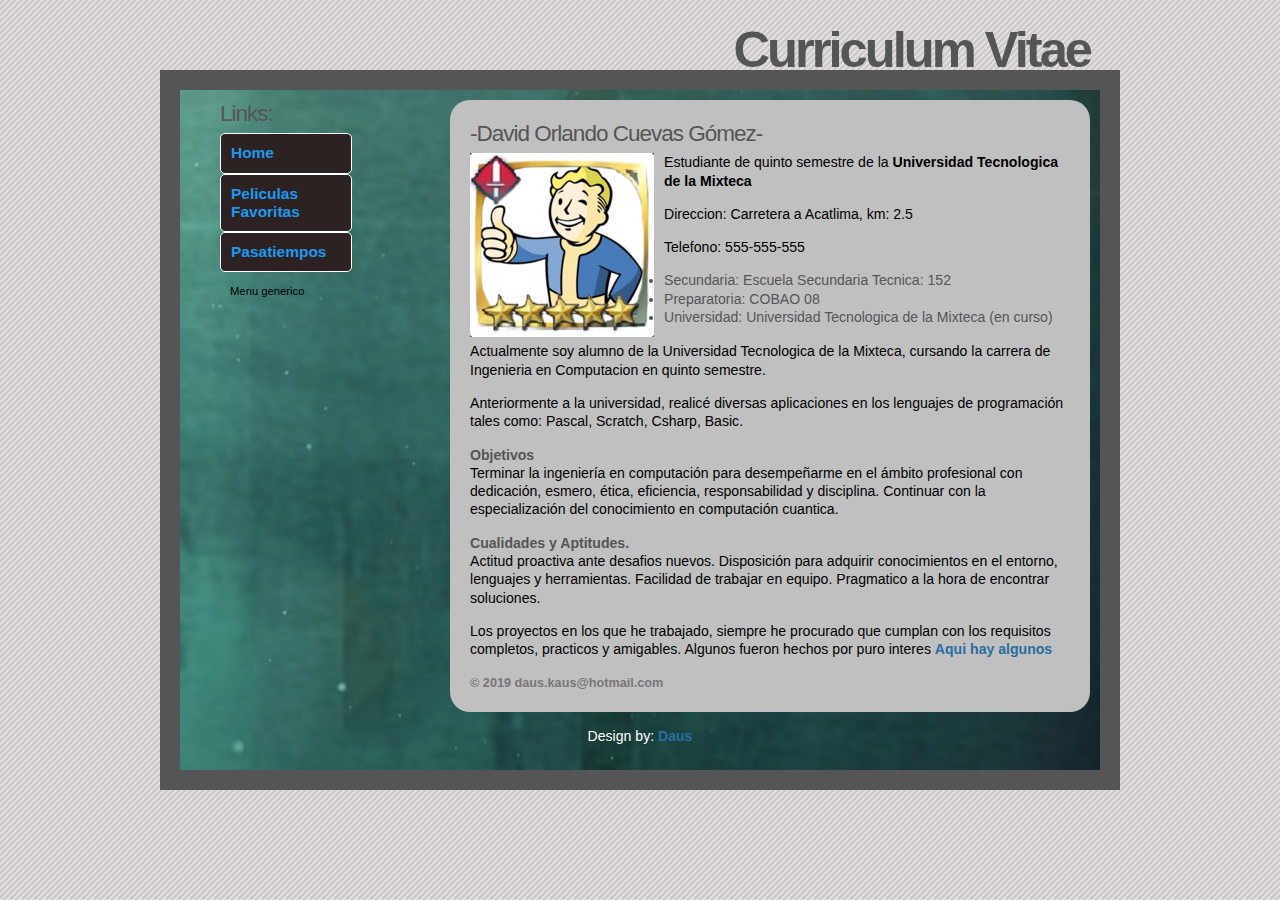
<file: CV v2/index.html>
<!DOCTYPE html>
<html lang="es">
<head>
	<meta http-equiv="content-type" content="text/html; charset=utf-8" />
	<meta name="viewport" content="user-scalable=no, initial-scale=1"/>
	<meta name="keywords" content="Curriculo Vitae" />
	<meta name="author" content="friggin daus_kaus / Original design: Andreas Viklund" />
	<link rel="stylesheet" type="text/css" href="style.css" />
	<title>Curriculo</title>
</head>
<body>
<div id="title"><h1>Curriculum Vitae</h1></div>
<div id="container"><div class="inner_copy"></div>
	<div id="sidebar">
		<h2>Links:</h2>
		<a class="menu" href="index.html">Home</a>
		<a class="menu" href="pelis.html">Peliculas Favoritas</a>
		<a class="menu" href="juegos.html">Pasatiempos</a>
		<p>
			Menu generico
		</p>
	</div>
	<div id="main">
		<h2>-David Orlando Cuevas Gómez-</h2>
		<img src="images/me.jpg">
		
		<p> Estudiante de quinto semestre de la <Strong>Universidad Tecnologica de la Mixteca</Strong></p>
		<p>Direccion: Carretera a Acatlima, km: 2.5 </p>
		<p>Telefono: 555-555-555</p>

		<ul>
			<li>Secundaria: Escuela Secundaria Tecnica: 152</li>
			<li>Preparatoria: COBAO 08</li>
			<li>Universidad: Universidad Tecnologica de la Mixteca (en curso)</li>
		</ul>
		<p>Actualmente soy alumno de la Universidad Tecnologica de la Mixteca, cursando la carrera de Ingenieria en Computacion en quinto semestre.</p>
		<p>Anteriormente a la universidad, realicé diversas aplicaciones en los lenguajes de programación tales como: Pascal, Scratch, Csharp, Basic.</p>
		<h4>Objetivos</h4>
		<p>Terminar la ingeniería en computación para desempeñarme en el ámbito profesional con dedicación, esmero, ética, eficiencia, responsabilidad y disciplina. Continuar con la especialización del conocimiento en computación cuantica. </p>
		<h4>Cualidades y Aptitudes.</h4>
		<p>Actitud proactiva ante desafios nuevos. Disposición para adquirir conocimientos en el entorno, lenguajes y herramientas. Facilidad de trabajar en equipo. Pragmatico a la hora de encontrar soluciones.</p>

		<p>Los proyectos en los que he trabajado, siempre he procurado que cumplan con los requisitos completos, practicos y amigables. Algunos fueron hechos por puro interes <a href="Proyectos.html">Aqui hay algunos</a> </p>
		<p class="credits"><strong>&copy; 2019 daus.kaus@hotmail.com</strong>
	</div>
	<div id="footer">
		<div class="fcenter">
			<div class="fcenter"><p>Design by: <a href="http://steamcommunity.com/id/daus_kaus/" target=>Daus</a></p></div>
		</div>
	</div>
</div>
</body>
</html>
</file>
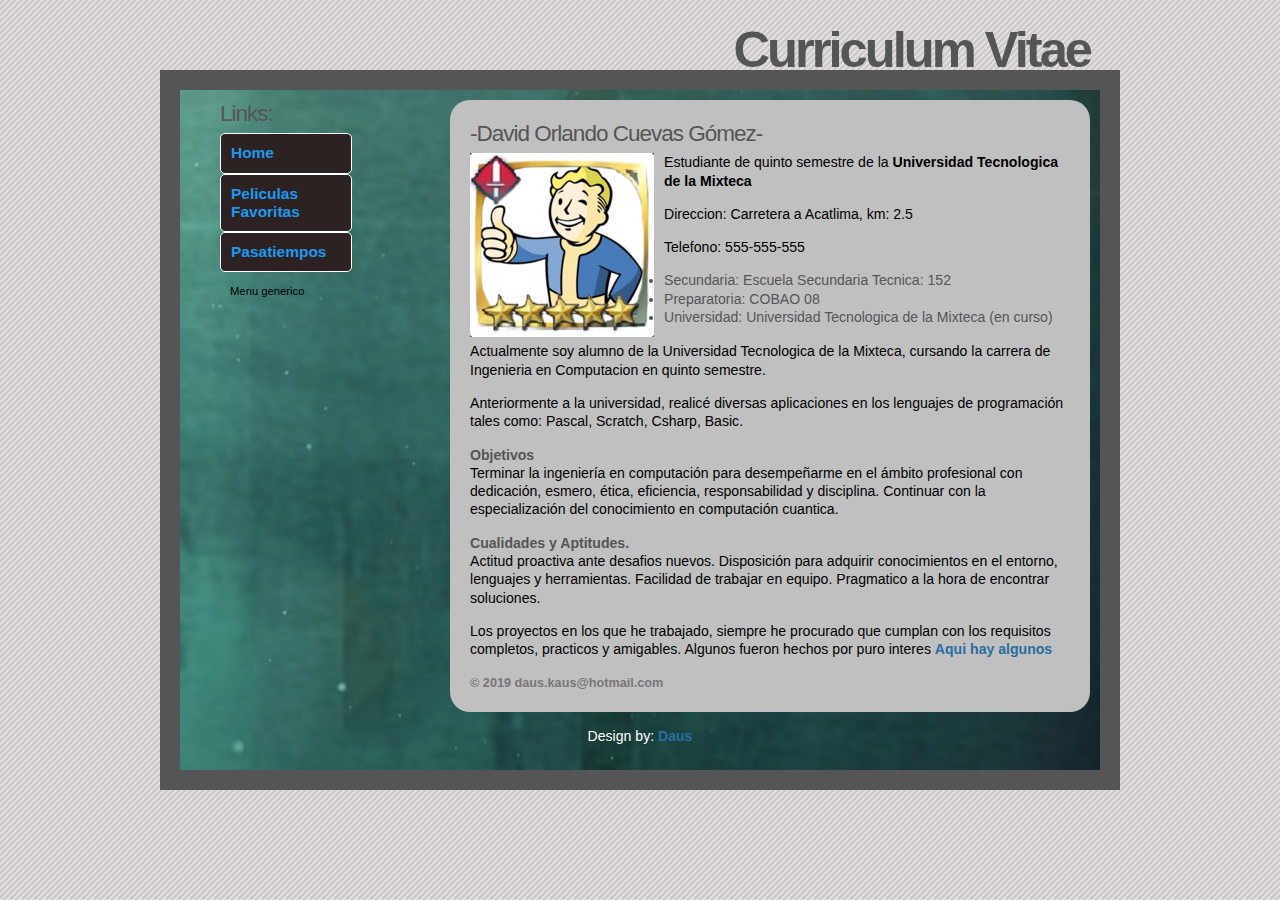
<file: Cv/index.html>
<!DOCTYPE html PUBLIC "-//W3C//DTD XHTML 1.0 Strict//EN" "http://www.w3.org/TR/xhtml1/DTD/xhtml1-strict.dtd">
<html xmlns="http://www.w3.org/1999/xhtml" lang="es" xml:lang="es">
<head>
	<meta http-equiv="content-type" content="text/html; charset=utf-8" />
	<meta name="keywords" content="Curriculo Vitae" />
	<meta name="author" content="friggin daus_kaus / Original design: Andreas Viklund" />
	<link rel="stylesheet" type="text/css" href="style.css" />
	<title>Curriculo</title>
</head>
<body>
<div id="title"><h1>Curriculum Vitae</h1></div>
<div id="container"><div class="inner_copy"></div>
	<div id="sidebar">
		<h2>Links:</h2>
		<a class="menu" href="index.html">Home</a>
		<a class="menu" href="pelis.html">Peliculas Favoritas</a>
		<a class="menu" href="juegos.html">Pasatiempos</a>
		<p>
			Menu generico
		</p>
	</div>
	<div id="main">
		<h2>-David Orlando Cuevas Gómez-</h2>
		<img src="images/me.jpg">
		
		<p> Estudiante de quinto semestre de la <Strong>Universidad Tecnologica de la Mixteca</Strong></p>
		<p>Direccion: Carretera a Acatlima, km: 2.5 </p>
		<p>Telefono: 555-555-555</p>

		<ul>
			<li>Secundaria: Escuela Secundaria Tecnica: 152</li>
			<li>Preparatoria: COBAO 08</li>
			<li>Universidad: Universidad Tecnologica de la Mixteca (en curso)</li>
		</ul>
		<p>Actualmente soy alumno de la Universidad Tecnologica de la Mixteca, cursando la carrera de Ingenieria en Computacion en quinto semestre.</p>
		<p>Anteriormente a la universidad, realicé diversas aplicaciones en los lenguajes de programación tales como: Pascal, Scratch, Csharp, Basic.</p>
		<h4>Objetivos</h4>
		<p>Terminar la ingeniería en computación para desempeñarme en el ámbito profesional con dedicación, esmero, ética, eficiencia, responsabilidad y disciplina. Continuar con la especialización del conocimiento en computación cuantica. </p>
		<h4>Cualidades y Aptitudes.</h4>
		<p>Actitud proactiva ante desafios nuevos. Disposición para adquirir conocimientos en el entorno, lenguajes y herramientas. Facilidad de trabajar en equipo. Pragmatico a la hora de encontrar soluciones.</p>

		<p>Los proyectos en los que he trabajado, siempre he procurado que cumplan con los requisitos completos, practicos y amigables. Algunos fueron hechos por puro interes <a href="Proyectos.html">Aqui hay algunos</a> </p>
		<p class="credits"><strong>&copy; 2019 daus.kaus@hotmail.com</strong>
	</div>
	<div id="footer">
		<div class="fcenter">
			<div class="fcenter"><p>Design by: <a href="http://steamcommunity.com/id/daus_kaus/" target=>Daus</a></p></div>
		</div>
	</div>
</div>
</body>
</html>
</file>
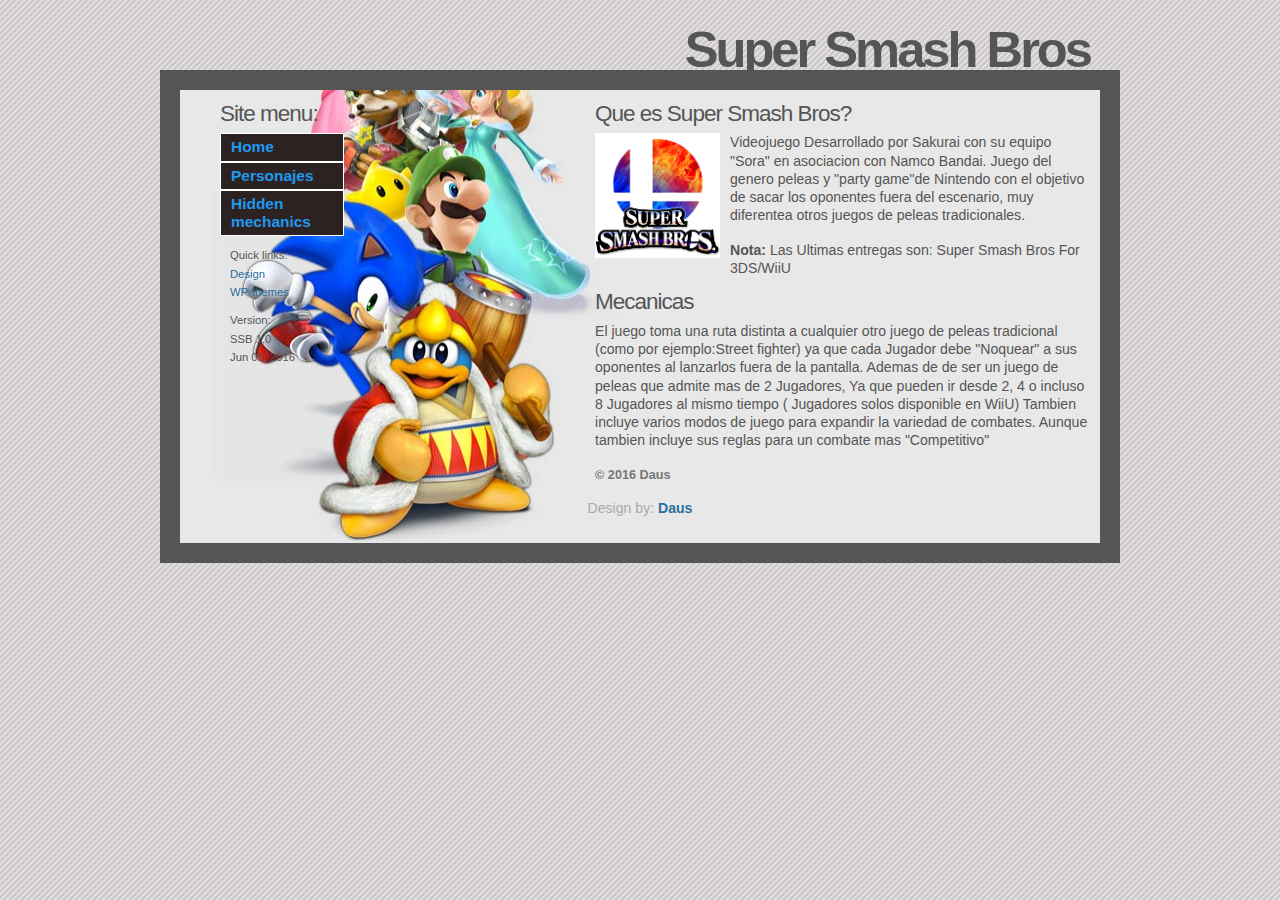
<file: Games/index.html>
<!DOCTYPE html PUBLIC "-//W3C//DTD XHTML 1.0 Strict//EN" "http://www.w3.org/TR/xhtml1/DTD/xhtml1-strict.dtd">
<html xmlns="http://www.w3.org/1999/xhtml" lang="en" xml:lang="en">
<head>
	<meta http-equiv="content-type" content="text/html; charset=utf-8" />
	<meta name="description" content="your description goes here" />
	<meta name="keywords" content="your,keywords,goes,here" />
	<meta name="author" content="Your Name / Original design: Andreas Viklund" />
	<link rel="stylesheet" type="text/css" href="style.css" />
	<title>Super Smash Bros</title>
</head>
<body>
<div id="title"><h1>Super Smash Bros</h1></div>
<div id="container"><div class="inner_copy"></div>
	<div id="sidebar">
		<h2>Site menu:</h2>
		<a class="menu" href="index.html">Home</a>
		<a class="menu" href="characters.html">Personajes</a>
		<a class="menu" href="Hidden Mechanics.html">Hidden mechanics</a>
		<p>
			Quick links:<br />
			<a href="#">Design</a><br />
			<a href="#">WP-themes</a>
		</p>
		<p>Version:<br />SSB 1.0<br />Jun 05, 2016</p>
	</div>
	<div id="main">
		<h2>Que es Super Smash Bros?</h2>
		<img src="images/Logo.png" width="125" height="125" alt="Smash Logo" />
		<p>
			Videojuego Desarrollado por Sakurai con su equipo "Sora" en asociacion con Namco Bandai. Juego del genero peleas y "party game"de Nintendo con el objetivo de sacar los oponentes fuera del escenario, muy diferentea otros juegos de peleas tradicionales.
		</p>
		<p>
			<strong>Nota:</strong> Las Ultimas entregas son: Super Smash Bros For 3DS/WiiU
		</p>
		<h2>Mecanicas</h2>
		<p>
			El juego toma una ruta distinta a cualquier otro juego de peleas tradicional (como por ejemplo:Street fighter) ya que cada Jugador debe "Noquear" a sus oponentes al lanzarlos fuera de la pantalla.
			Ademas de de ser un juego de peleas que admite mas de 2 Jugadores, Ya que pueden ir desde 2, 4 o incluso 8 Jugadores al mismo tiempo ( Jugadores solos disponible en WiiU)
			Tambien incluye varios modos de juego para expandir la variedad de combates.
			Aunque tambien incluye sus reglas para un combate mas "Competitivo"
		</p>
		<p class="credits"><strong>&copy; 2016 Daus</strong>
	</div>
	<div id="footer">
		<div class="fcenter">
			<div class="fcenter"><p>Design by: <a href="http://steamcommunity.com/id/daus_kaus/" target=>Daus</a></p></div>
		</div>
	</div>
</div>
</body>
</html>
</file>
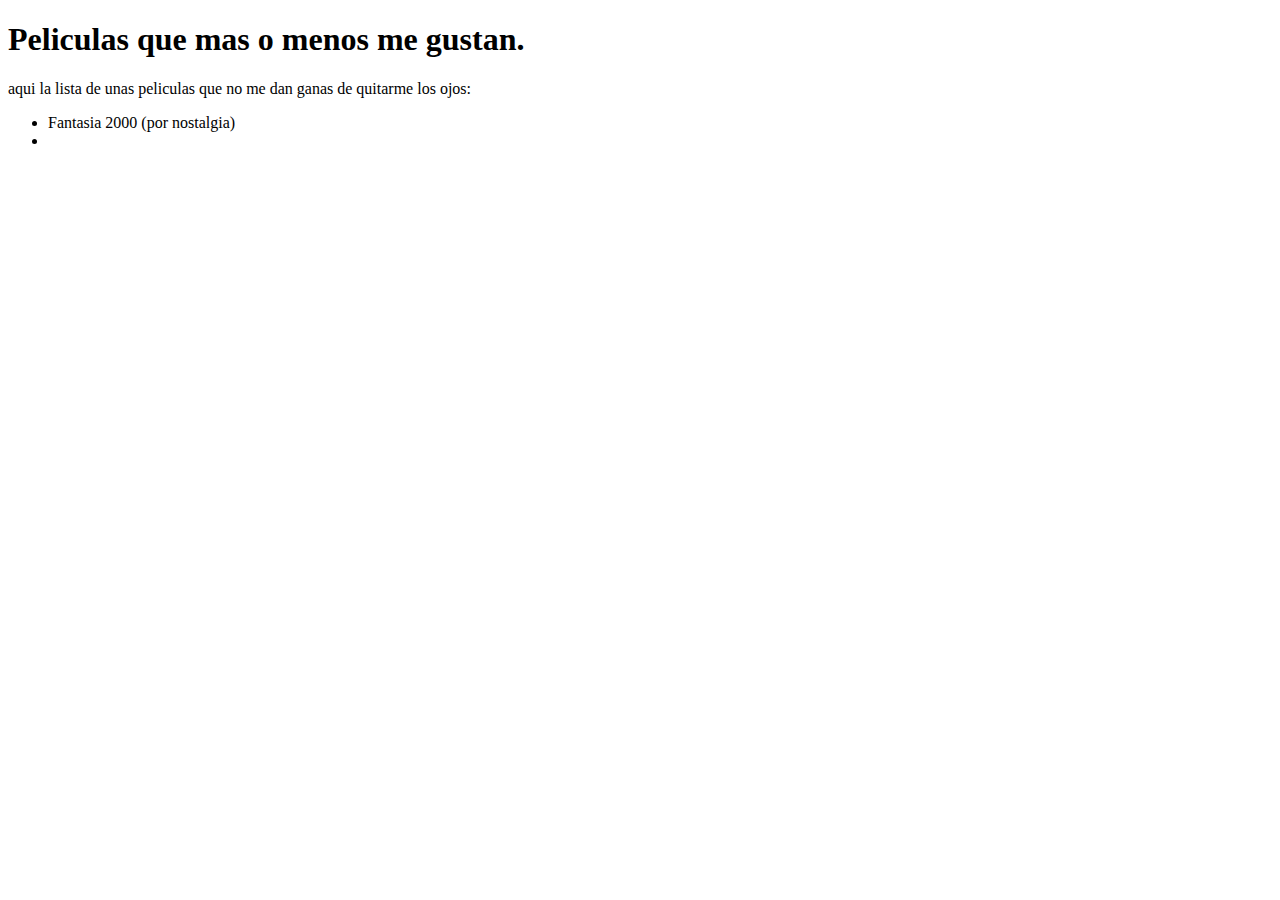
<file: curriculo/cine.html>
<!doctype html>
<html>

<head>
	<title> Peliculas </title>

</head>
<body>
	<h1>Peliculas que mas o menos me gustan.</h1>
	<p1>aqui la lista de unas peliculas que no me dan ganas de quitarme los ojos:</p1>
	<ul>
		<li>Fantasia 2000 (por nostalgia)</li>
		<li>	</li>
	</ul>

</body>

</html>
</file>
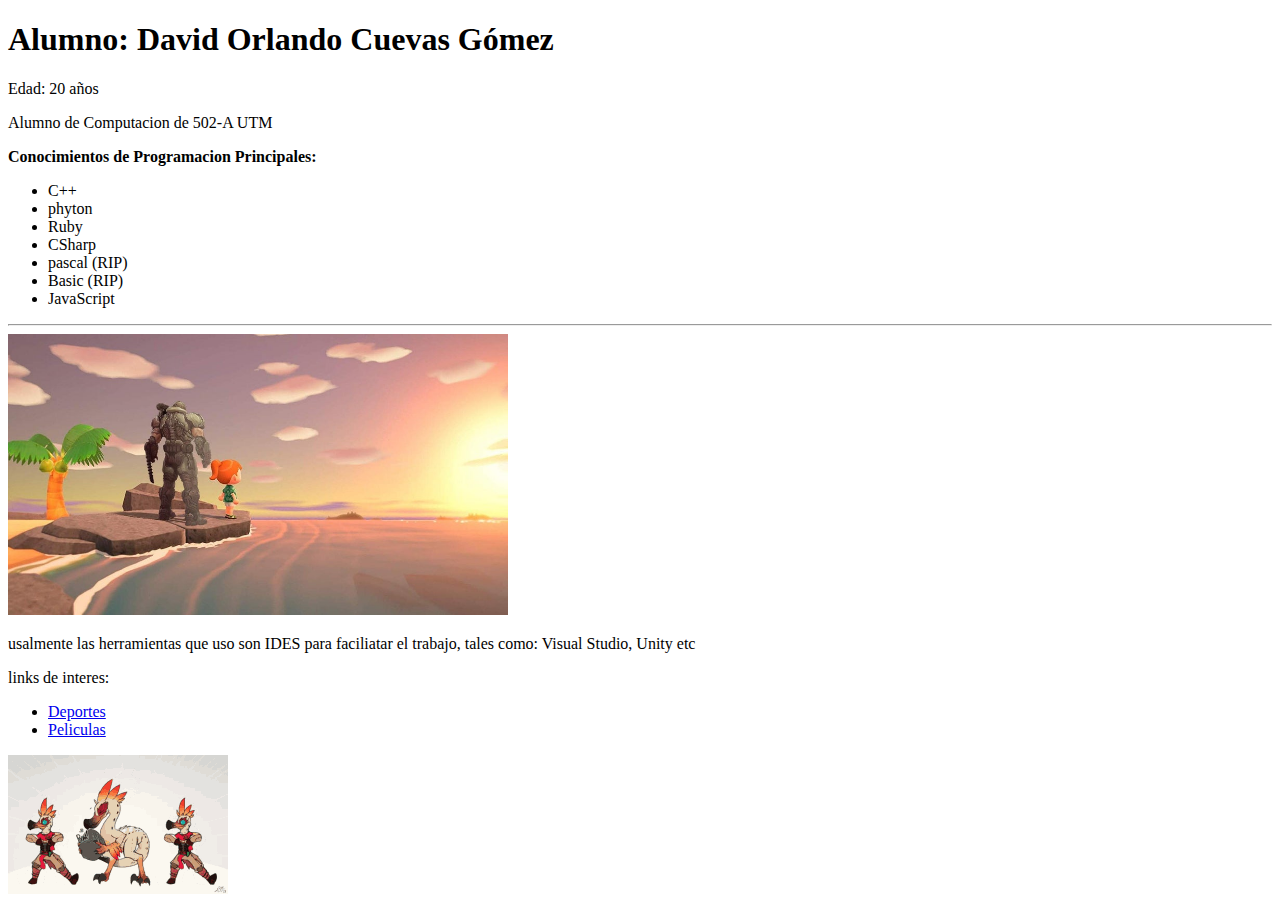
<file: curriculo/cv.html>
<!DOCTYPE html>
<html>
	<head>
		<title>
		Informacion personal
		</title>
		<!-- metadata-->
	</head>
	<body>
		<h1>Alumno: David Orlando Cuevas Gómez</h1>
		<p>Edad: 20 años</p>
		<p>Alumno de Computacion de 502-A UTM</p>
		<p><strong>Conocimientos de Programacion Principales:</strong></p>
		<ul>
			<li>C++</li>
			<li>phyton</li>
			<li>Ruby</li>
			<li>CSharp</li>
			<li>pascal (RIP)</li>
			<li>Basic (RIP)</li>
			<li>JavaScript</li>			
			
		</ul>
		<hr>
		<img src='ima1.jpg' width='500'></img>
		<p>usalmente las herramientas que uso son IDES para faciliatar el trabajo, tales como: Visual Studio, Unity etc</p>

		

		<p>links de interes:</p>
		<ul>
			<li><a href='deportes.html'>Deportes </a></li>
			<li><a href='cine.html'>Peliculas </a></li>
		</ul>
 			


	<img src= tenor.gif></img>
	</body>
</html>
</file>
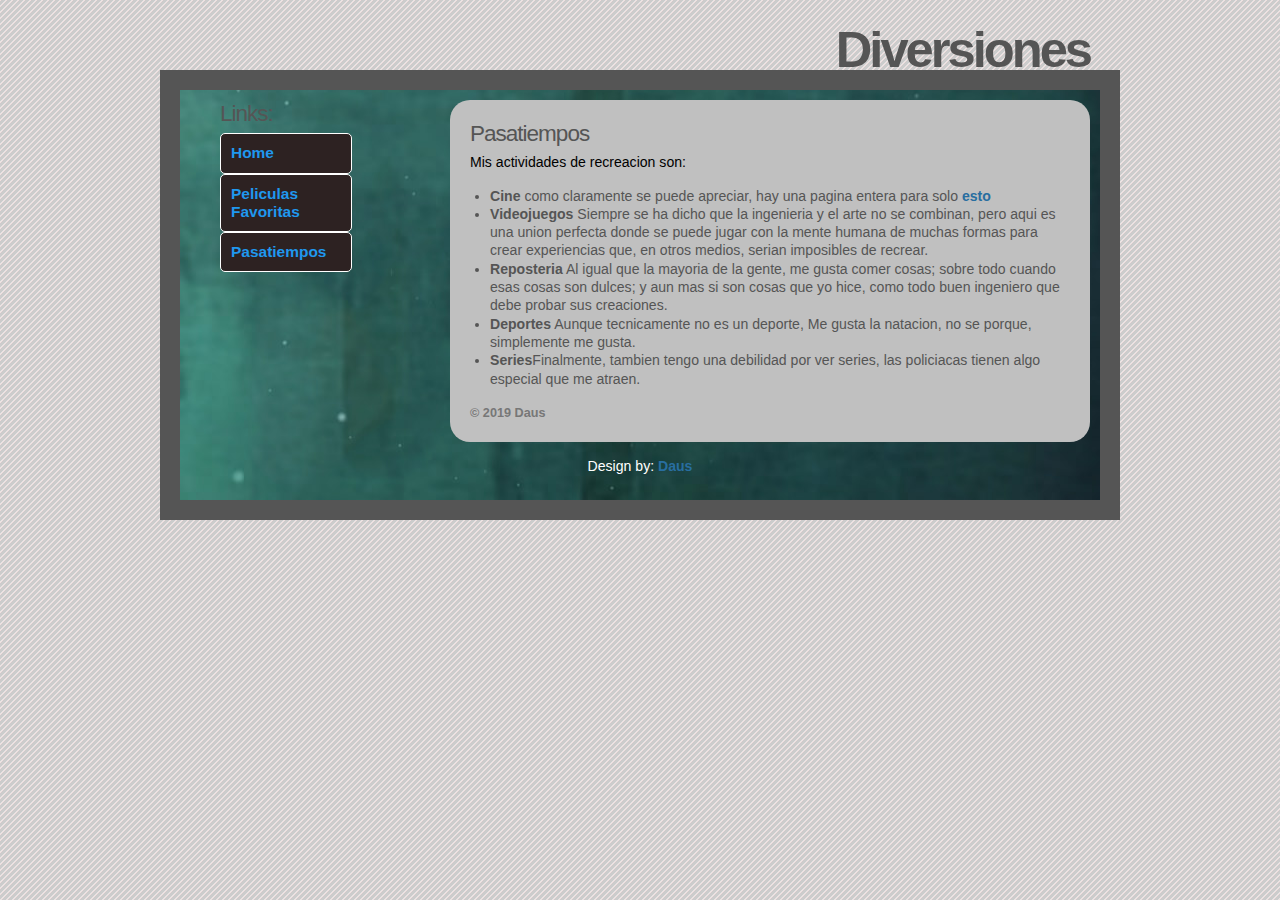
<file: CV v2/juegos.html>
<!DOCTYPE html PUBLIC "-//W3C//DTD XHTML 1.0 Strict//EN" "http://www.w3.org/TR/xhtml1/DTD/xhtml1-strict.dtd">
<html xmlns="http://www.w3.org/1999/xhtml" lang="es" xml:lang="es">
<head>
	<meta http-equiv="content-type" content="text/html; charset=utf-8" />
	<meta name="keywords" content="Curriculo Vitae" />
	<meta name="author" content="friggin daus_kaus / Original design: Andreas Viklund" />
	<link rel="stylesheet" type="text/css" href="style.css" />
	<title>cv-ocio</title>
<body>
<div id="title"><h1>Diversiones</h1></div>
<div id="container"><div class="inner_copy"></div>
	<div id="sidebar">
		<h2>Links:</h2>
		<a class="menu" href="index.html">Home</a>
		<a class="menu" href="pelis.html">Peliculas Favoritas</a>
		<a class="menu" href="juegos.html">Pasatiempos</a>
	
		
	</div>
	<div id="main">
		<h2>Pasatiempos</h2>
			<p>
				Mis actividades de recreacion son:
			</p>

			<ul>
				<li>
					<strong>Cine</strong> como claramente se puede apreciar, hay una pagina entera para solo <a href="pelis.html">esto</a>

				</li>
				<li>
					<strong>Videojuegos</strong> Siempre se ha dicho que la ingenieria y el arte no se combinan, pero aqui es una union perfecta donde se puede jugar con la mente humana de muchas formas para crear experiencias que, en otros medios, serian imposibles de recrear.

				</li>
				<li>
					<strong>Reposteria</strong> Al igual que la mayoria de la gente, me gusta comer cosas; sobre todo cuando esas cosas son dulces; y aun mas si son cosas que yo hice, como todo buen ingeniero que debe probar sus creaciones.
				</li>
				<li>
					<strong>Deportes</strong> Aunque tecnicamente no es un deporte, Me gusta la natacion, no se porque, simplemente me gusta.
				</li>
				<li>
					<strong>Series</strong>Finalmente, tambien tengo una debilidad por ver series, las policiacas tienen algo especial que me atraen.
				</li>
			</ul>

		<p class="credits"><strong>&copy; 2019 Daus</strong>
	</div>
	<div id="footer">
		<div class="fcenter">
			<div class="fcenter"><p>Design by: <a href="http://steamcommunity.com/id/daus_kaus/" target=>Daus</a></p></div>
		</div>
	</div>
</div>
</body>
</html>
</file>
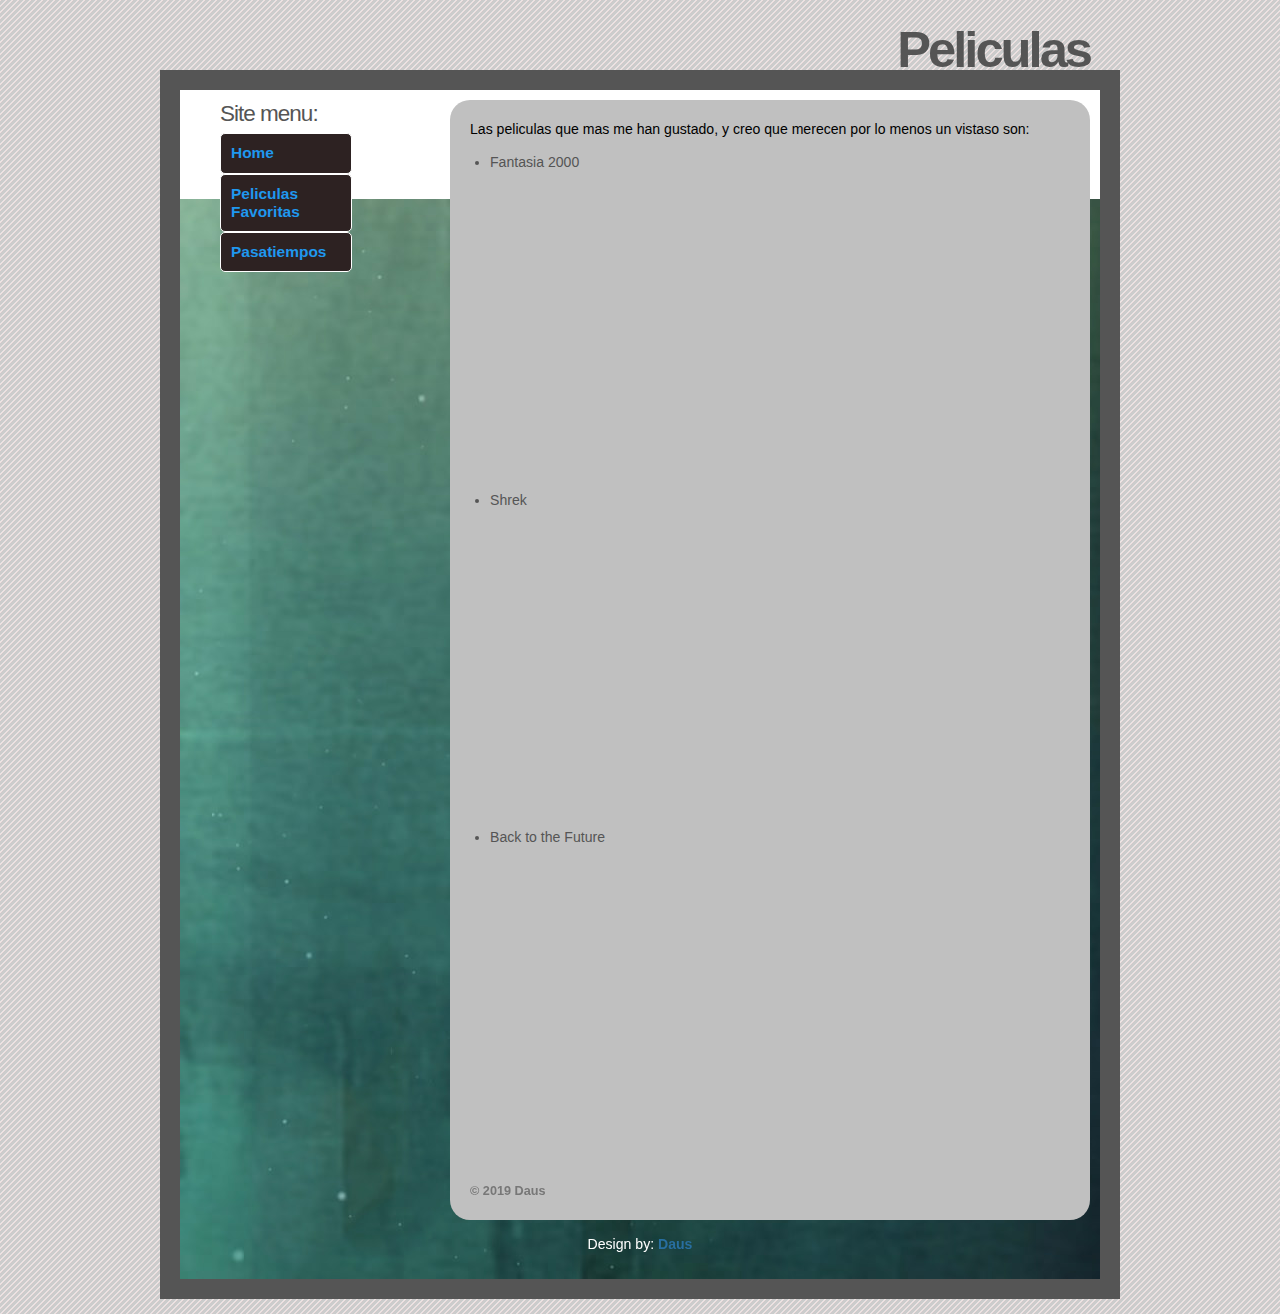
<file: CV v2/pelis.html>
<!DOCTYPE html PUBLIC "-//W3C//DTD XHTML 1.0 Strict//EN" "http://www.w3.org/TR/xhtml1/DTD/xhtml1-strict.dtd">
<html xmlns="http://www.w3.org/1999/xhtml" lang="es" xml:lang="es">
<head>
	<meta http-equiv="content-type" content="text/html; charset=utf-8" />
	<meta name="keywords" content="Curriculo Vitae" />
	<meta name="author" content="friggin daus_kaus / Original design: Andreas Viklund" />
	<link rel="stylesheet" type="text/css" href="style.css" />
	<title>Pelis</title>
</head>
<body>
<div id="title"><h1>Peliculas</h1></div>
<div id="container"><div class="inner_copy"></div>
	<div id="sidebar">
		<h2>Site menu:</h2>
		<a class="menu" href="index.html">Home</a>
		<a class="menu" href="pelis.html">Peliculas Favoritas</a>
		<a class="menu" href="juegos.html">Pasatiempos</a>

	</div>
	<div id="main">
		<p>
			Las peliculas que mas me han gustado, y creo que merecen por lo menos un vistaso son:
		</p>

		<ul>
			<li>Fantasia 2000
				<iframe width="560" height="315" src="https://www.youtube.com/embed/9sNtKugmzsg" frameborder="0" allow="accelerometer; autoplay; encrypted-media; gyroscope; picture-in-picture" allowfullscreen></iframe>
			</li>
			<li> Shrek
				<iframe width="560" height="315" src="https://www.youtube.com/embed/W37DlG1i61s" frameborder="0" allow="accelerometer; autoplay; encrypted-media; gyroscope; picture-in-picture" allowfullscreen></iframe>
			</li>
			<li> Back to the Future
				<iframe width="560" height="315" src="https://www.youtube.com/embed/qvsgGtivCgs" frameborder="0" allow="accelerometer; autoplay; encrypted-media; gyroscope; picture-in-picture" allowfullscreen></iframe>
			</li>
		</ul>

		<!--aaaaaaaaaaaaaaaaaaaaaaaaaaaaaaaaaaaaah!!!! -->

		<p class="credits"><strong>&copy; 2019 Daus</strong>
	</div>
	<div id="footer">
		<div class="fcenter">
			<div class="fcenter"><p>Design by: <a href="http://steamcommunity.com/id/daus_kaus/" target=>Daus</a></p></div>
		</div>
	</div>
</div>
</body>
</html>
</file>
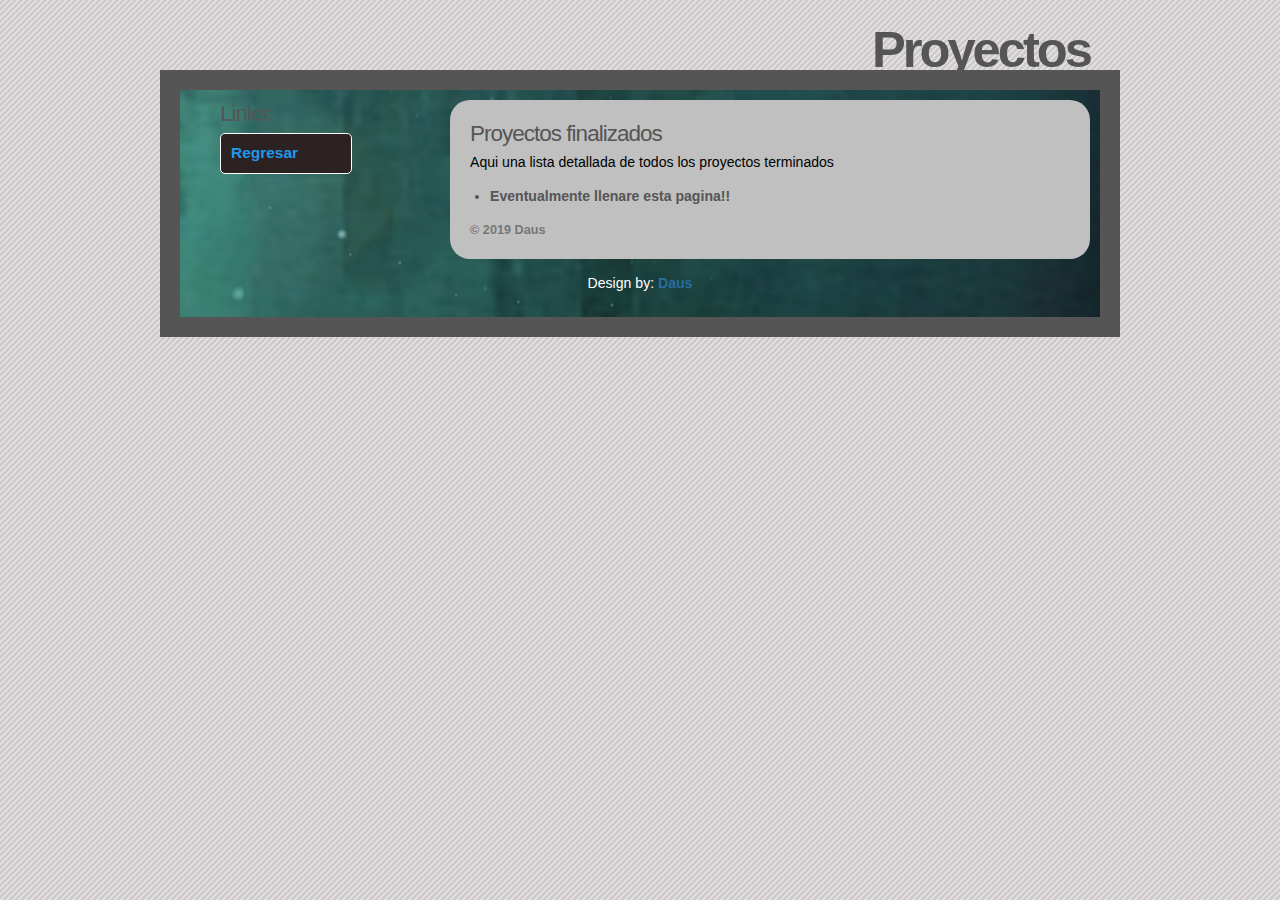
<file: CV v2/Proyectos.html>
<!DOCTYPE html PUBLIC "-//W3C//DTD XHTML 1.0 Strict//EN" "http://www.w3.org/TR/xhtml1/DTD/xhtml1-strict.dtd">
<html xmlns="http://www.w3.org/1999/xhtml" lang="es" xml:lang="es">
<head>
	<meta http-equiv="content-type" content="text/html; charset=utf-8" />
	<meta name="keywords" content="Curriculo Vitae" />
	<meta name="author" content="friggin daus_kaus / Original design: Andreas Viklund" />
	<link rel="stylesheet" type="text/css" href="style.css" />
	<title>cv-ocio</title>
<body>
<div id="title"><h1>Proyectos</h1></div>
<div id="container"><div class="inner_copy"></div>
	<div id="sidebar">
		<h2>Links:</h2>
		<a class="menu" href="index.html">Regresar</a>
		
	</div>
	<div id="main">
		<h2>Proyectos finalizados</h2>
			<p>
				Aqui una lista detallada de todos los proyectos terminados
			</p>
			<ul>
				<li><strong>Eventualmente llenare esta pagina!!</strong></li>
			</ul>

		<p class="credits"><strong>&copy; 2019 Daus</strong>
	</div>
	<div id="footer">
		<div class="fcenter">
			<div class="fcenter"><p>Design by: <a href="http://steamcommunity.com/id/daus_kaus/" target=>Daus</a></p></div>
		</div>
	</div>
</div>
</body>
</html>
</file>
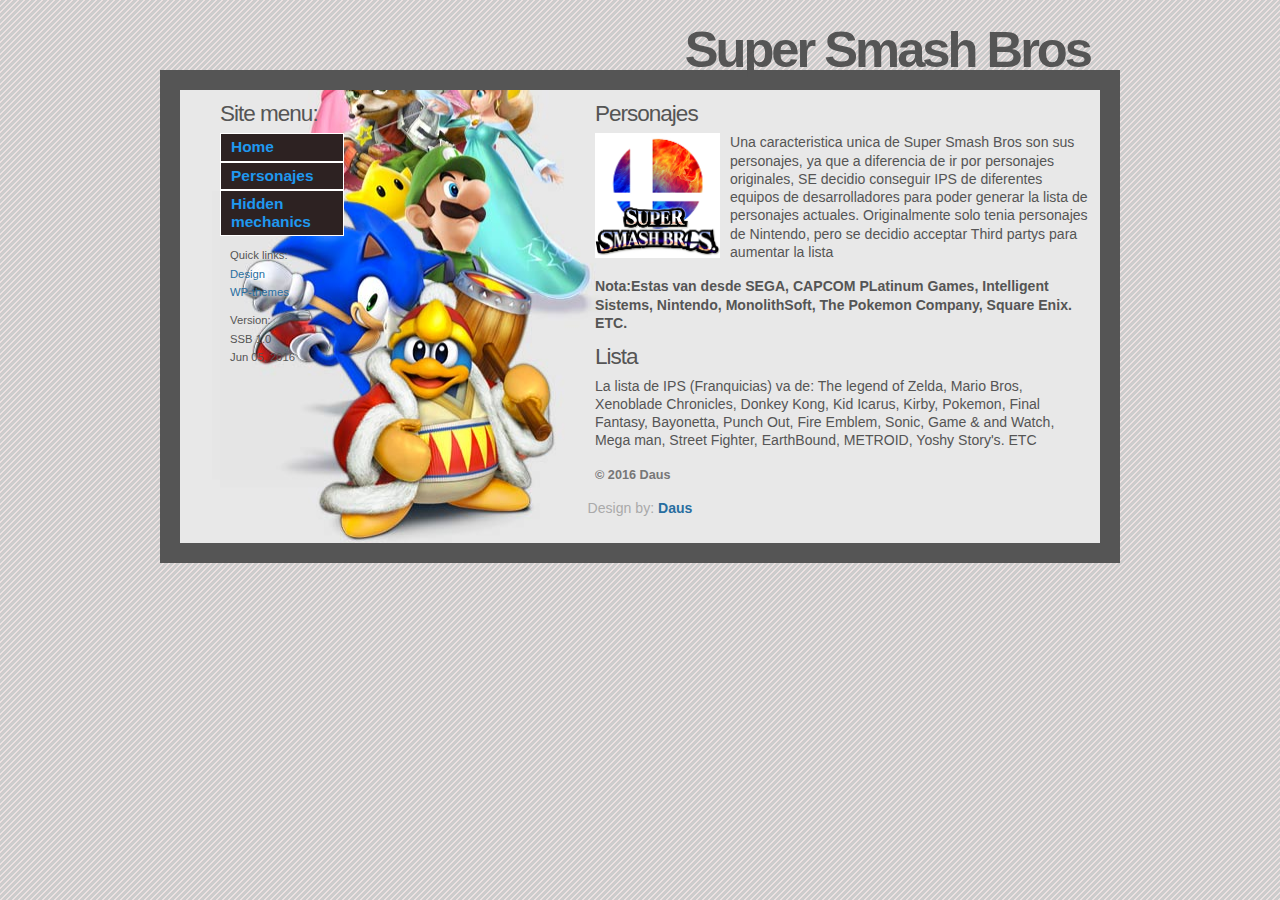
<file: Games/characters.html>
<!DOCTYPE html PUBLIC "-//W3C//DTD XHTML 1.0 Strict//EN" "http://www.w3.org/TR/xhtml1/DTD/xhtml1-strict.dtd">
<html xmlns="http://www.w3.org/1999/xhtml" lang="en" xml:lang="en">
<head>
	<meta http-equiv="content-type" content="text/html; charset=utf-8" />
	<meta name="description" content="your description goes here" />
	<meta name="keywords" content="your,keywords,goes,here" />
	<meta name="author" content="Your Name / Original design: Andreas Viklund" />
	<link rel="stylesheet" type="text/css" href="style.css" />
	<title>Super Smash Bros</title>
</head>
<body>
<div id="title"><h1>Super Smash Bros</h1></div>
<div id="container"><div class="inner_copy"></div>
	<div id="sidebar">
		<h2>Site menu:</h2>
		<a class="menu" href="index.html">Home</a>
		<a class="menu" href="characters.html">Personajes</a>
		<a class="menu" href="Hidden Mechanics.html">Hidden mechanics</a>
		<p>
			Quick links:<br />
			<a href="#">Design</a><br />
			<a href="#">WP-themes</a>
		</p>
		<p>Version:<br />SSB 1.0<br />Jun 05, 2016</p>
	</div>
	<div id="main">
		<h2>Personajes</h2>
		<img src="images/Logo.png" width="125" height="125" alt="Smash Logo" />
		<p>
			Una caracteristica unica de Super Smash Bros son sus personajes, ya que a diferencia de ir por personajes originales, SE decidio conseguir IPS de diferentes equipos de desarrolladores para poder generar la lista de personajes actuales.
			Originalmente solo tenia personajes de Nintendo, pero se decidio acceptar Third partys para aumentar la lista
		</p>
		<p>
			<strong>Nota:Estas van desde SEGA, CAPCOM PLatinum Games, Intelligent Sistems, Nintendo, MonolithSoft, The Pokemon Company, Square Enix. ETC.</strong> 
		</p>
		<h2>Lista</h2>
		<p>
		La lista de IPS (Franquicias) va de: 
		The legend of Zelda, Mario Bros, Xenoblade Chronicles, Donkey Kong, Kid Icarus, Kirby, Pokemon, Final Fantasy, Bayonetta, Punch Out, Fire Emblem, Sonic, Game & and Watch, Mega man, Street Fighter, EarthBound, METROID, Yoshy Story's. ETC
		</p>
		<p class="credits"><strong>&copy; 2016 Daus</strong>
	</div>
	<div id="footer">
		<div class="fcenter">
			<div class="fcenter"><p>Design by: <a href="http://steamcommunity.com/id/daus_kaus/" target=>Daus</a></p></div>
		</div>
	</div>
</div>
</body>
</html>
</file>
<file: CV v2/style.css>
/* General tags */
body {background:#ccc url(images/bodybg.gif) repeat;font:88% verdana,tahoma,sans-serif;color:#555}
* {margin:0;padding:0}
.fleft {float:left}
.fright {float:right}
.fcenter p {float:none;text-align:center; color: white;}
.fclear {clear:both}
.inner_copy {border:0;color:#f00;float:right;width:50% !important;margin:-100% 0 0 0;overflow:hidden;line-height:0;padding:0;font-size:11px}
a {background:inherit;color:#286ea0;font-weight:bold;text-decoration:none}
a:hover {text-decoration:underline}
p {margin:0 0 15px 0; color: black}
ul, ol {margin:0 0 16px 15px;padding-left:5px}
ul ul, ol ol {margin:3px 0 0 15px}
img {float:left;margin:0 10px 5px 0}
/* Headers */
h1 {color:#555;font-size:3.6em;letter-spacing:-3px;margin:0;text-align:right}
h2 {font-size:1.6em;font-weight:normal;letter-spacing:-1px;margin:5px 0 10px}
h3 {color:black; font-size:  0.7em; letter-spacing: -1px; }
/* IDs */


#title {margin:20px auto -9px;width:900px}
#container {background:#fff url(images/Background1.jpg) bottom left no-repeat;border:20px solid #555;color:#555;margin:0 auto 15px;padding:10px;width:900px;line-height:1.3em}
#sidebar {float:left;padding-left:30px;width:110px; }
#sidebar p {margin:10px 0 5px 10px;text-align:left;font-size:0.8em;}
#sidebar p a {font-weight:400}
#main {float:right;width:600px; background-color: silver ; border-radius: 20px; padding: 20px; }
#footer {clear:both;color:#aaa;padding:15px 0 0 0}
/* Menu */
.menu {background: #2D2222; border:1px solid #fff;color:#1F98EF;display:block;font-size:1.1em;font-weight:bold;padding:4px 2px 4px 10px;width:110px; border-radius: 5px; padding:10px;  }
.menu:hover {background:#f8f8f8;border:1px solid #ccc;color:#333;text-decoration:none}
/* Various classes */
.credits {color:#777;font-size:0.9em;margin-bottom:0}
.credits a {color:#777}


@media screen and (orientation: portrait) /*para el celular*/
{


	#title{margin 10px auto  ; width: 100%; }
	#title h1 {text-align: center}
	#container {width: 400px }
	#sidebar {width: 100%; padding-left:0px;}
	#sidebar h2, #sidebar p {display: none}
	.menu {display: inline-block; width: 100px; padding-left:15px;}
	#main {width:90%; float:left; }


}
</file>
<file: Cv/style.css>
/* General tags */
body {background:#ccc url(images/bodybg.gif) repeat;font:88% verdana,tahoma,sans-serif;color:#555}
* {margin:0;padding:0}
.fleft {float:left}
.fright {float:right}
.fcenter p {float:none;text-align:center; color: white;}
.fclear {clear:both}
.inner_copy {border:0;color:#f00;float:right;width:50% !important;margin:-100% 0 0 0;overflow:hidden;line-height:0;padding:0;font-size:11px}
a {background:inherit;color:#286ea0;font-weight:bold;text-decoration:none}
a:hover {text-decoration:underline}
p {margin:0 0 15px 0; color: black}
ul, ol {margin:0 0 16px 15px;padding-left:5px}
ul ul, ol ol {margin:3px 0 0 15px}
img {float:left;margin:0 10px 5px 0}
/* Headers */
h1 {color:#555;font-size:3.6em;letter-spacing:-3px;margin:0;text-align:right}
h2 {font-size:1.6em;font-weight:normal;letter-spacing:-1px;margin:5px 0 10px}
h3 {color:black; font-size:  0.7em; letter-spacing: -1px; }
/* IDs */


#title {margin:20px auto -9px;width:900px}
#container {background:#fff url(images/Background1.jpg) bottom left no-repeat;border:20px solid #555;color:#555;margin:0 auto 15px;padding:10px;width:900px;line-height:1.3em}
#sidebar {float:left;padding-left:30px;width:110px; }
#sidebar p {margin:10px 0 5px 10px;text-align:left;font-size:0.8em;}
#sidebar p a {font-weight:400}
#main {float:right;width:600px; background-color: silver ; border-radius: 20px; padding: 20px; }
#footer {clear:both;color:#aaa;padding:15px 0 0 0}
/* Menu */
.menu {background: #2D2222; border:1px solid #fff;color:#1F98EF;display:block;font-size:1.1em;font-weight:bold;padding:4px 2px 4px 10px;width:110px; border-radius: 5px; padding:10px;  }
.menu:hover {background:#f8f8f8;border:1px solid #ccc;color:#333;text-decoration:none}
/* Various classes */
.credits {color:#777;font-size:0.9em;margin-bottom:0}
.credits a {color:#777}
</file>
<file: Games/style.css>
/* General tags */
body {background:#ccc url(images/bodybg.gif) repeat;font:88% verdana,tahoma,sans-serif;color:#555}
* {margin:0;padding:0}
.fleft {float:left}
.fright {float:right}
.fcenter {float:none;text-align:center}
.fclear {clear:both}
.inner_copy {border:0;color:#f00;float:right;width:50% !important;margin:-100% 0 0 0;overflow:hidden;line-height:0;padding:0;font-size:11px}
a {background:inherit;color:#286ea0;font-weight:bold;text-decoration:none}
a:hover {text-decoration:underline}
p {margin:0 0 16px 0}
ul, ol {margin:0 0 16px 15px;padding-left:5px}
ul ul, ol ol {margin:3px 0 0 15px}
img {float:left;margin:0 10px 5px 0}
/* Headers */
h1 {color:#555;font-size:3.6em;letter-spacing:-3px;margin:0;text-align:right}
h2 {font-size:1.6em;font-weight:normal;letter-spacing:-1px;margin:5px 0 10px}
/* IDs */
#title {margin:20px auto -9px;width:900px}
#container {background:#fff url(images/Background1.png) bottom left no-repeat;border:20px solid #555;color:#555;margin:0 auto 15px;padding:10px;width:900px;line-height:1.3em}
#sidebar {float:left;padding-left:30px;width:110px}
#sidebar p {margin:10px 0 5px 10px;text-align:left;font-size:0.8em}
#sidebar p a {font-weight:400}
#main {float:right;width:495px}
#footer {clear:both;color:#aaa;padding:15px 0 0 0}
/* Menu */
.menu {background: #2D2222; border:1px solid #fff;color:#1F98EF;display:block;font-size:1.1em;font-weight:bold;padding:4px 2px 4px 10px;width:110px}
.menu:hover {background:#f8f8f8;border:1px solid #ccc;color:#333;text-decoration:none}
/* Various classes */
.credits {color:#777;font-size:0.9em;margin-bottom:0}
.credits a {color:#777}
</file>
